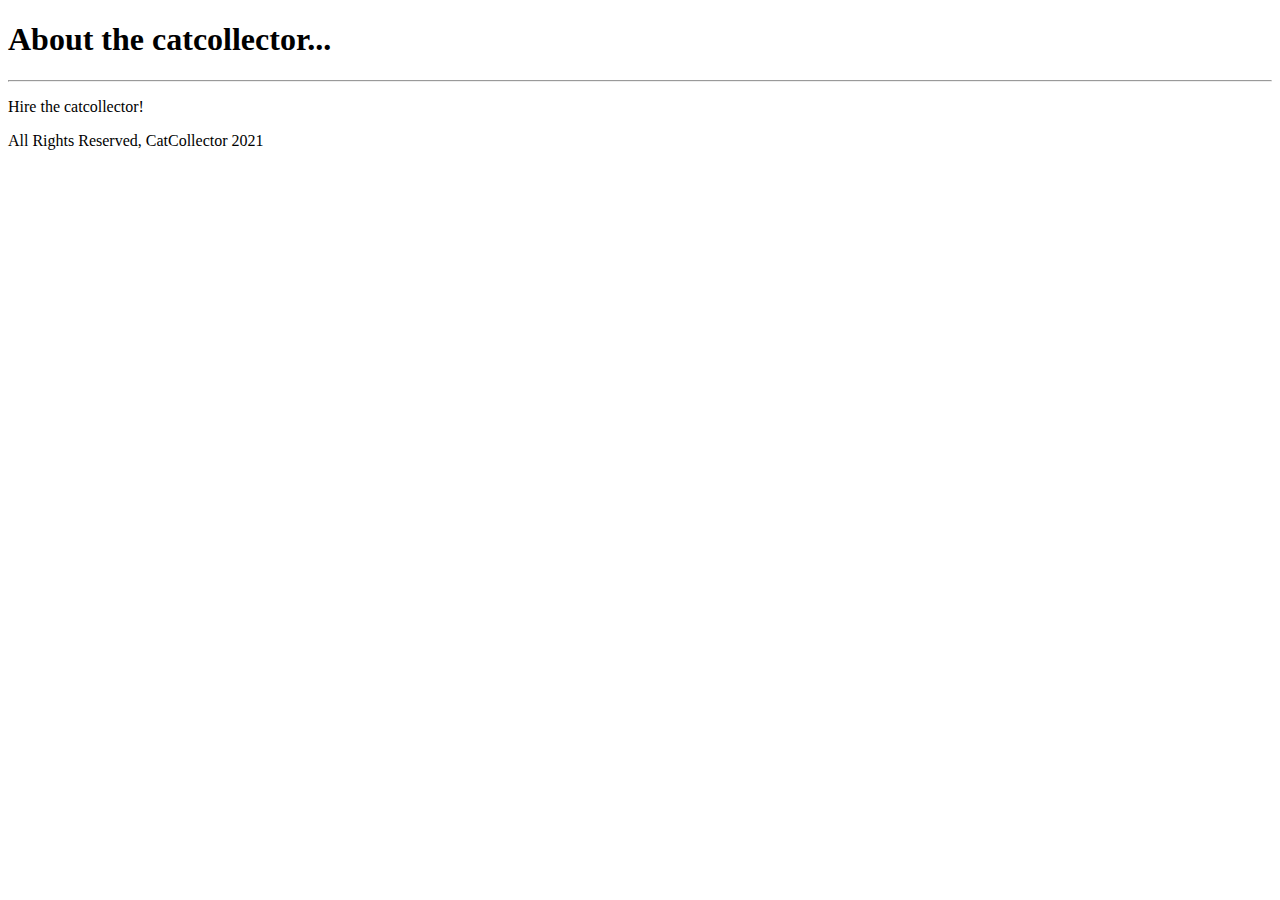
<file: main_app/templates/about.html>
<!DOCTYPE html>
<html>
  <head>
    <title>About the catcollector...</title>
  </head>
  <body>
    <h1>About the catcollector...</h1>
    <hr />
    <p>Hire the catcollector!</p>
    <footer>All Rights Reserved, CatCollector 2021</footer>
  </body>
</html>
</file>
